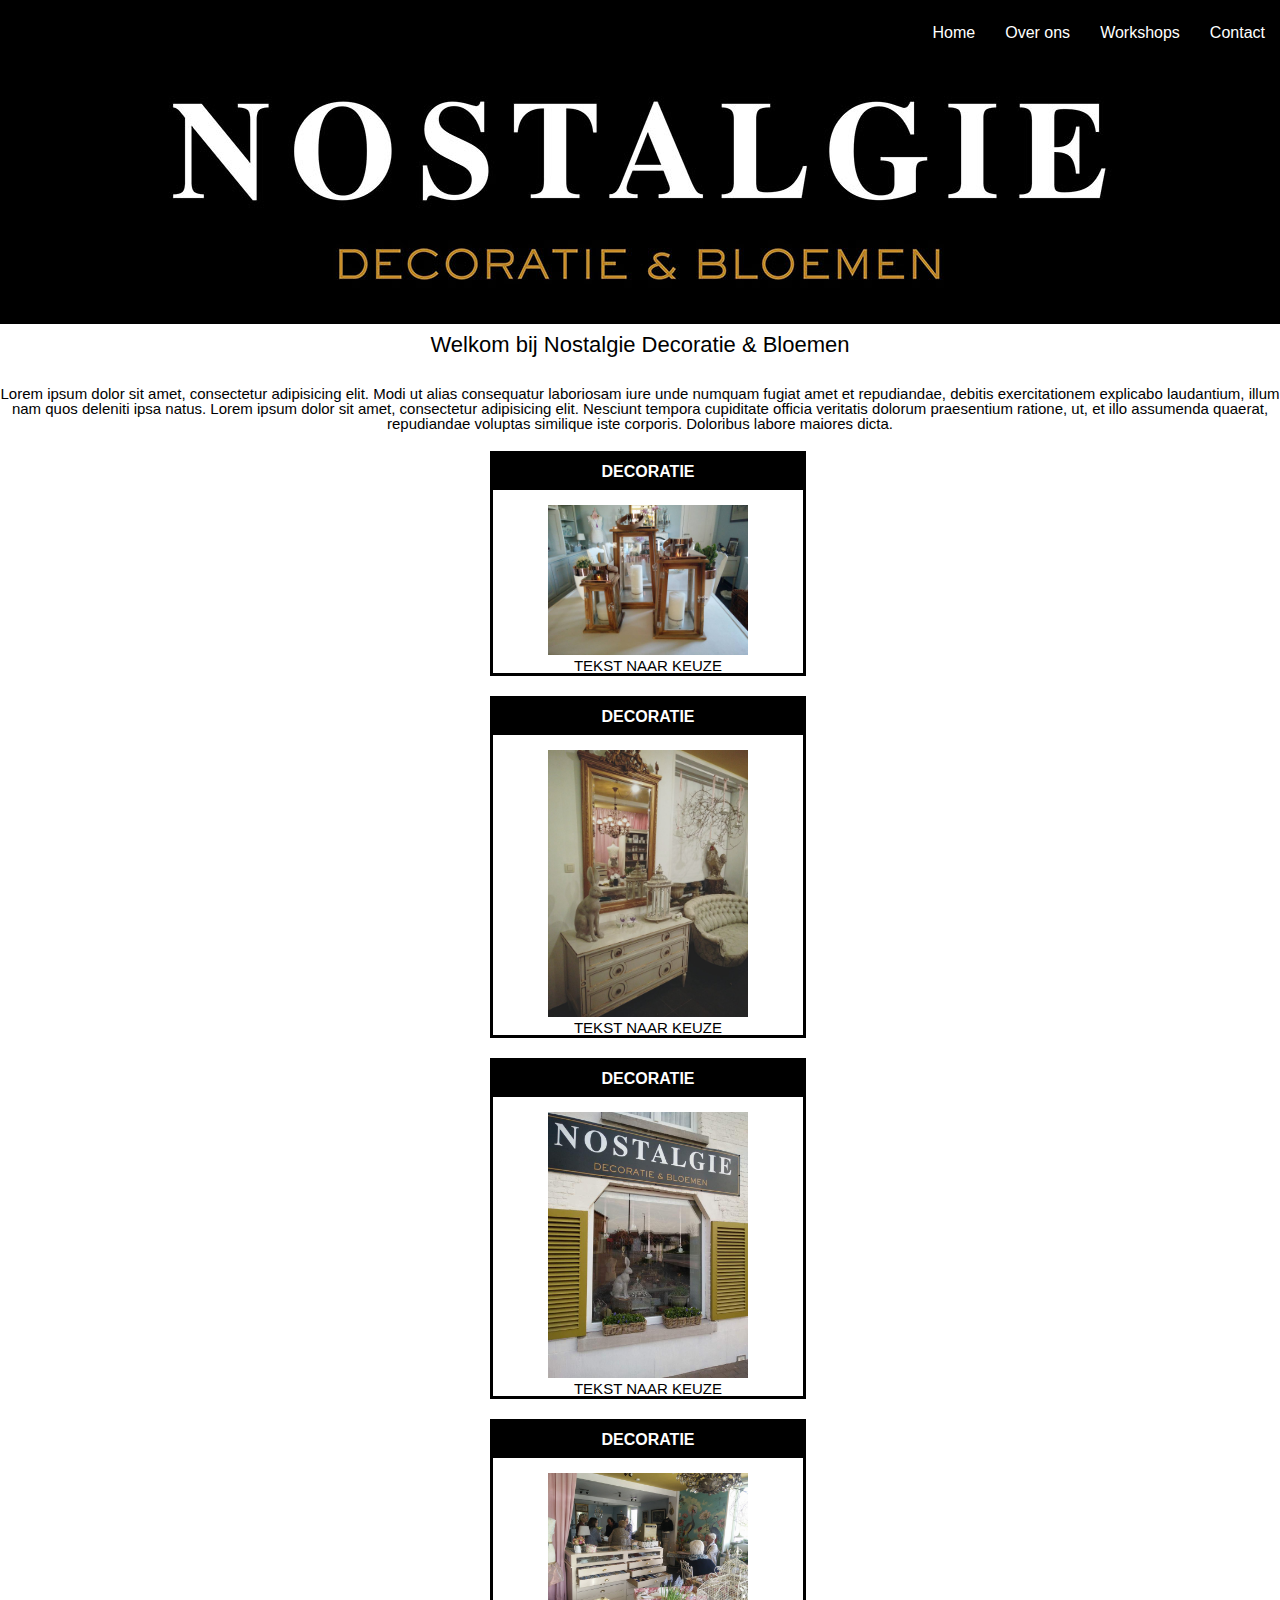
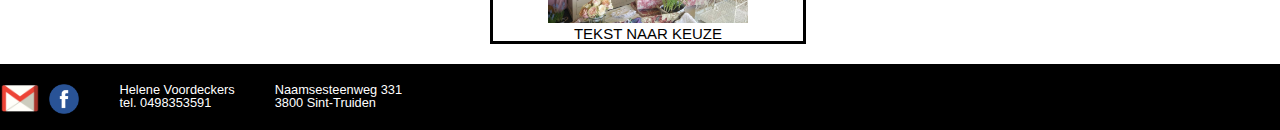
<file: website/index.html>
<!DOCTYPE html>
<html lang="nl">
<head>
    <meta charset="UTF-8">
    <meta name="viewport" content="width=device-width, initial-scale=1.0">
    <title>NOSTALGIE</title>
    <link rel="stylesheet" type="text/css" href="CSS/Reset.css">
    <link rel="stylesheet" type="text/css" href="CSS/stylesheet.css">
</head>
<body> 
   
    <!-- navigatie Bar -->
    <header>
    <nav class="main-nav">
       <ul>
        <li><a href="index.html">Home</a></li>
        <li><a href="overons.html">Over ons</a></li>
        <li><a href="#">Workshops</a></li>
        <li><a href="contact.html">Contact</a></li>  
       </ul>
    </nav>
    </header>
    <!-- EINDE navigatie Bar -->
   
    <!-- Banner -->
        <div class="banner">
           <img class="banner-image" src="img/NOSTALGIE_CLEAN2.jpg" alt="Relevant textual alternative to the image">
        </div>
    <!-- EINDE Banner -->
    
    <!-- tussen titel -->
    <div class="heading">Welkom bij Nostalgie Decoratie & Bloemen</div>
    <!-- einde tussen titel -->
      <div class="short-text">
           <p>Lorem ipsum dolor sit amet, consectetur adipisicing elit. Modi ut alias consequatur laboriosam iure unde numquam fugiat amet et repudiandae, debitis exercitationem explicabo laudantium, illum nam quos deleniti ipsa natus.
           Lorem ipsum dolor sit amet, consectetur adipisicing elit. Nesciunt tempora cupiditate officia veritatis dolorum praesentium ratione, ut, et illo assumenda quaerat, repudiandae voluptas similique iste corporis. Doloribus labore maiores dicta.</p>
       </div>
        
        <!-- reeks van foto's -->
        
        <div align="center" class="services" >
            
            <div class="box1">
                <h1>DECORATIE</h1>
                    <a href="#"><img class="image" src="img/deco1.jpg" alt="Relevant textual alternative to the image"></a>
                        <p>TEKST NAAR KEUZE</p>
            </div>
            
                <div class="box1">
                    <h1>DECORATIE</h1>
                    <a href="#"><img class="image" src="img/deco2.jpg" alt="Relevant textual alternative to the image"></a>
                        <p>TEKST NAAR KEUZE</p>
                </div>
            
            <div class="box1">
                <h1>DECORATIE</h1>
                    <a href="#"><img class="image" src="img/winkel1.jpg" alt="Relevant textual alternative to the image"></a>
                        <p>TEKST NAAR KEUZE</p>
            </div>
            
                <div class="box1">
                    <h1>DECORATIE</h1>
                    <a href="#"><img class="image" src="img/winkel2.jpg" alt="Relevant textual alternative to the image"></a>
                        <p>TEKST NAAR KEUZE</p>
                </div>
            
        </div>
        
        <!-- reeks van foto's -->
        
<footer>
        <div class="social">
            <a href="mailto:nostalgie.deco@gmail.com"><img src="img/gmail.png" alt="email icon" width="40px"></a>
            <a href="https://www.facebook.com/Nostalgie-decoratie-bloemen-783655945126884/?ref=bookmarks"><img src="img/facebook.png" alt="facebook icon" width="40px"></a>
        </div>
        <p class="mobile-version">Helene Voordeckers<br>tel. 0498353591<br></p>
        <p class="mobile-version">Naamsesteenweg 331<br>3800 Sint-Truiden<br></p>
    </footer>
</body>
</html>
</file>
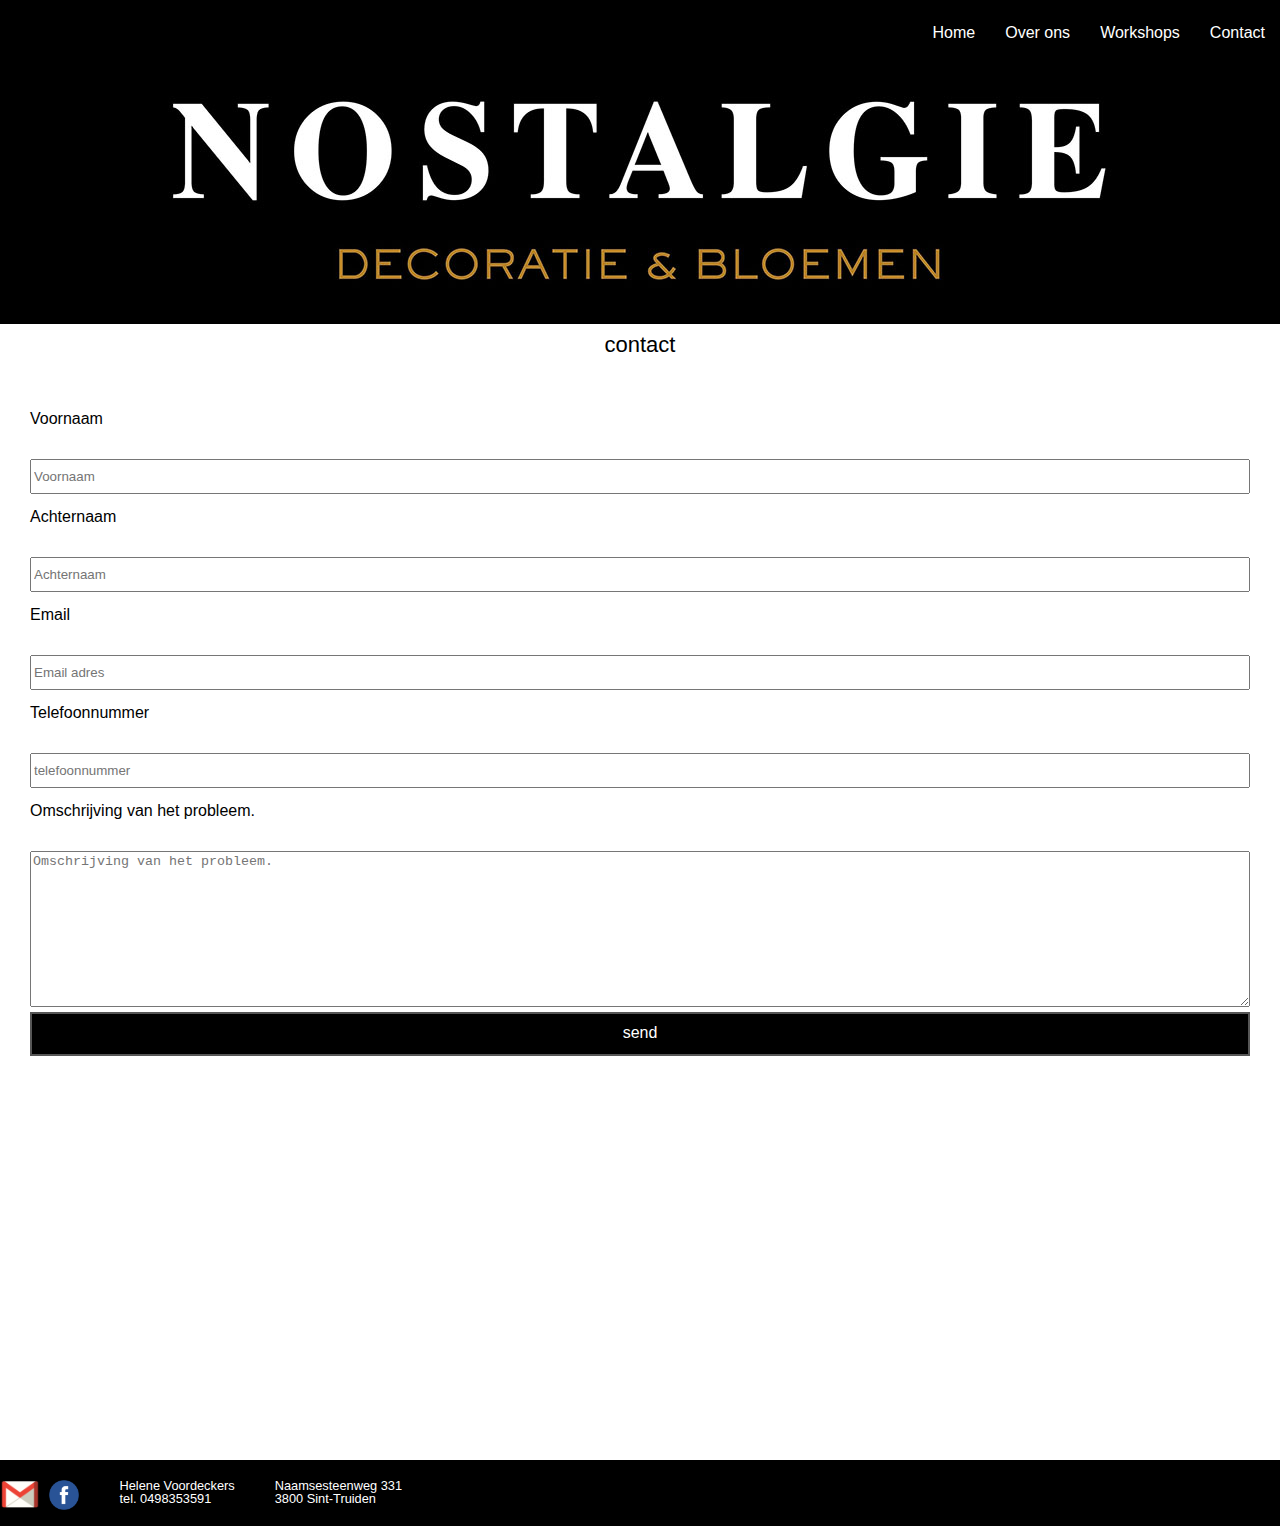
<file: website/contact.html>
<!DOCTYPE html>
<html lang="nl">
<head>
    <meta charset="UTF-8">
    <meta name="viewport" content="width=device-width, initial-scale=1.0">
    <title>Contact</title>
    <link rel="stylesheet" type="text/css" href="CSS/Reset.css">
    <link rel="stylesheet" type="text/css" href="CSS/stylesheet.css">
</head>
<body> 
   
    <!-- navigatie Bar -->
    <header>
    <nav class="main-nav">
       <ul>
        <li><a href="index.html">Home</a></li>
        <li><a href="overons.html">Over ons</a></li>
        <li><a href="#">Workshops</a></li>
        <li><a href="contact.html">Contact</a></li>  
       </ul>
    </nav>
    </header>
    <!-- EINDE navigatie Bar -->
   
    <!-- Banner -->
        <div class="banner">
           <img class="banner-image" src="img/NOSTALGIE_CLEAN2.jpg" alt="Relevant textual alternative to the image">
        </div>
        <div class="heading">
            contact
        </div>
        
        <main>
        <!-- Formulier -->
        <form method="post">
           <fieldset>
               <p class="mobile">Voornaam</p>
               <p>
                   <label for="first-name"></label>
                   <input type="text" id="first-name" required="" placeholder="Voornaam">
               </p>
               <p class="mobile">Achternaam</p>
               <p>
                   <label for="last-name"></label>
                   <input type="text" id="last-name" placeholder="Achternaam">
               </p>
               <p class="mobile">Email</p>
               <p>
                   <label for="email"></label>
                   <input type="email" name="email" id="email" required="" placeholder="Email adres">
               </p>
               <p class="mobile">Telefoonnummer</p>
               <p>
                   <label for="telephone"></label>
                   <input type="tel" name="tel" id="telephone" required="" placeholder="telefoonnummer">
               </p>
               <p class="mobile" id="textarea">Omschrijving van het probleem.</p>
               <p>
                   <label for="message"></label>
                   <textarea name="Message" id="message" required="" cols="30" rows="10" placeholder="Omschrijving van het probleem."></textarea>
               </p>
               <p class="send">
                   <input type="submit" value="send">
               </p>
            </fieldset>
        </form>

        <!-- Google Maps Iframe -->
        <div class="google-maps"><iframe src="https://www.google.com/maps/embed?pb=!1m18!1m12!1m3!1d21996.225536670452!2d5.166357701385519!3d50.806551694365766!2m3!1f0!2f0!3f0!3m2!1i1024!2i768!4f13.1!3m3!1m2!1s0x47c110c1aac38655%3A0xbb4e286705051e57!2sNostalgie!5e0!3m2!1sen!2sbe!4v1512653407467" width="600" height="450" frameborder="0" style="border:0" allowfullscreen></iframe>
        </div>
        </main>


    <footer>
        <div class="social">
            <a href="mailto:nostalgie.deco@gmail.com"><img src="img/gmail.png" alt="email icon" width="40"></a>
            <a href="https://www.facebook.com/Nostalgie-decoratie-bloemen-783655945126884/?ref=bookmarks"><img src="img/facebook.png" alt="facebook icon" width="40"></a>
        </div>
        <p>Helene Voordeckers<br>tel. 0498353591<br></p>
        <p>Naamsesteenweg 331<br>3800 Sint-Truiden<br></p>
    </footer>
</body>
</html>
</file>
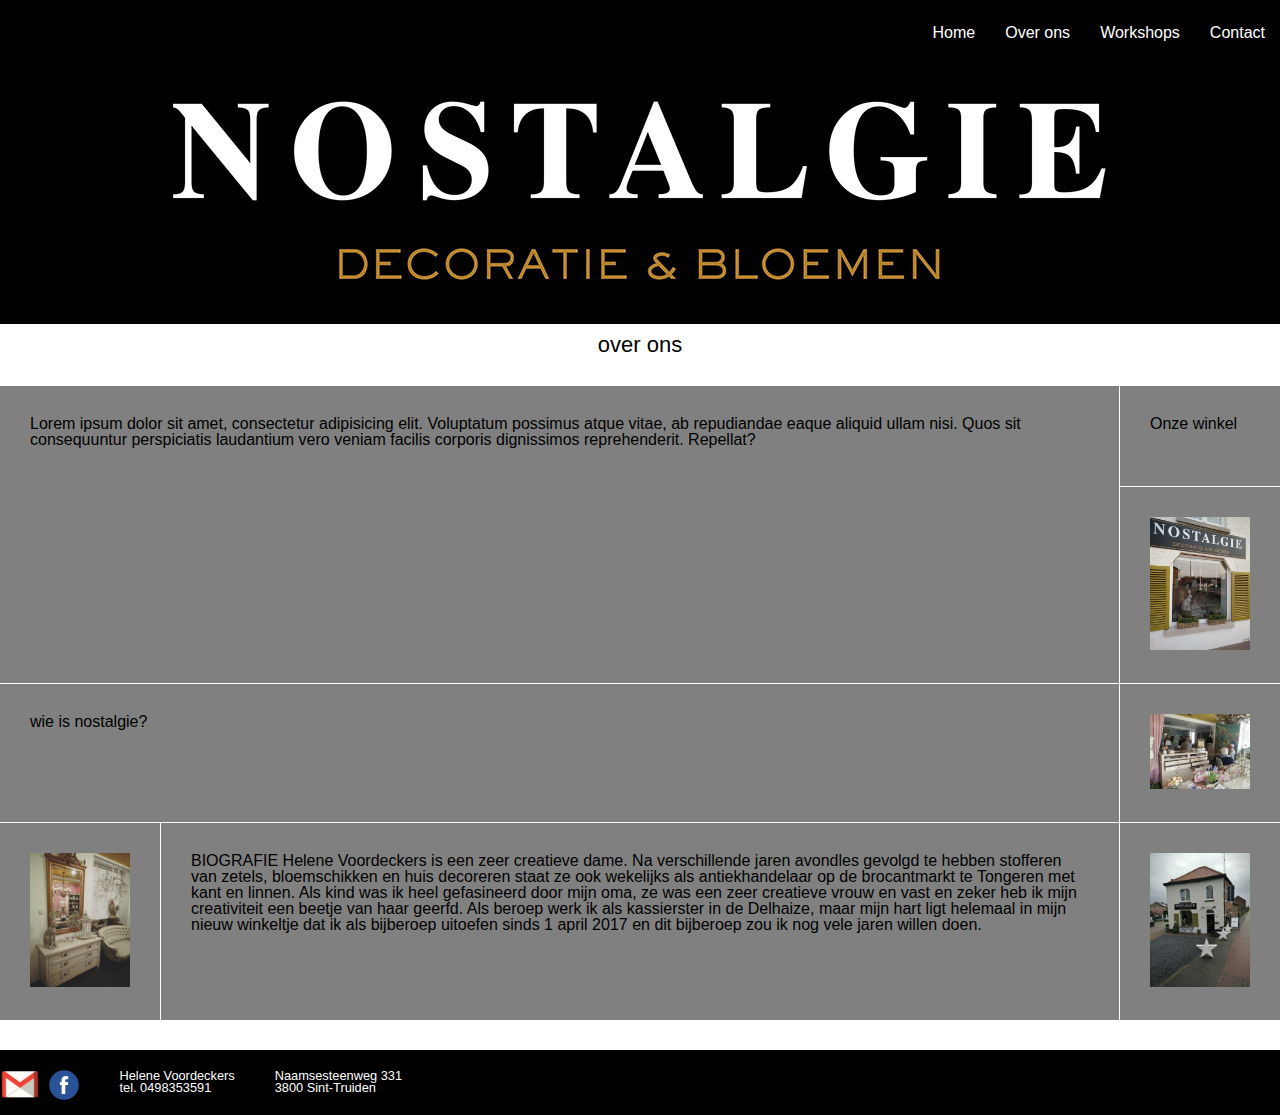
<file: website/overons.html>
<!DOCTYPE html>
<html lang="nl">
<head>
    <meta charset="UTF-8">
    <meta name="viewport" content="width=device-width, initial-scale=1.0">
    <title>NOSTALGIE</title>
    <link rel="stylesheet" type="text/css" href="CSS/Reset.css">
    <link rel="stylesheet" type="text/css" href="CSS/stylesheet.css">
</head>
<body> 
   
    <!-- navigatie Bar -->
    <header>
    <nav class="main-nav">
       <ul>
        <li><a href="index.html">Home</a></li>
        <li><a href="overons.html">Over ons</a></li>
        <li><a href="#">Workshops</a></li>
        <li><a href="contact.html">Contact</a></li>  
       </ul>
    </nav>
    </header>
    <!-- EINDE navigatie Bar -->
   
    <!-- Banner -->
        <div class="banner">
           <img class="banner-image" src="img/NOSTALGIE_CLEAN2.jpg" alt="Relevant textual alternative to the image">
        </div>
        <div class="heading">
            over ons
        </div>
        <div id="content">
        <text1><p>Lorem ipsum dolor sit amet, consectetur adipisicing elit. Voluptatum possimus atque vitae, ab repudiandae eaque aliquid ullam nisi. Quos sit consequuntur perspiciatis laudantium vero veniam facilis corporis dignissimos reprehenderit. Repellat?</p></text1>
        <onzewinkel>Onze winkel</onzewinkel>
        <wie>wie is nostalgie?</wie>
        <foto1><img src="img/deco2.jpg" alt="Relevant textual alternative to the image" width="100"></foto1>
        <biografie>BIOGRAFIE Helene Voordeckers is een zeer creatieve dame. Na verschillende jaren avondles gevolgd te hebben stofferen van zetels, bloemschikken en huis decoreren staat ze ook wekelijks als antiekhandelaar op de brocantmarkt te Tongeren met kant en linnen. 
        Als kind was ik heel gefasineerd door mijn oma, ze was een zeer creatieve vrouw en vast en zeker heb ik mijn creativiteit een beetje van haar geerfd. 
        Als beroep werk ik als kassierster in de Delhaize, maar mijn hart ligt helemaal in mijn nieuw winkeltje dat ik als bijberoep uitoefen sinds 1 april 2017 en dit bijberoep zou ik nog vele jaren willen doen.
        </biografie>
        <foto2><img src="img/winkel1.jpg" alt="Relevant textual alternative to the image" width="100"></foto2>
        <foto3><img src="img/winkel2.jpg" alt="Relevant textual alternative to the image" width="100"></foto3>
        <foto4><img src="img/winkel3.jpg" alt="Relevant textual alternative to the image" width="100"></foto4>
        </div>
    <div class="heading"></div>

    <footer>
        <div class="social">
            <a href="mailto:nostalgie.deco@gmail.com"><img src="img/gmail.png" alt="email icon" width="40px"></a>
            <a href="https://www.facebook.com/Nostalgie-decoratie-bloemen-783655945126884/?ref=bookmarks"><img src="img/facebook.png" alt="facebook icon" width="40px"></a>
        </div>
        <p>Helene Voordeckers<br>tel. 0498353591<br></p>
        <p>Naamsesteenweg 331<br>3800 Sint-Truiden<br></p>
    </footer>
</body>
</html>
</file>
<file: website/CSS/stylesheet.css>
html,body {
    background-color: #ffffff;
    font-family: 'Arial', serif;
    margin: 0;
    padding: 0;  
}

nav{
    width: 100%;
    margin: 0 auto;
    padding: 10px 0px 0px 0px;
}

nav{
    background: #000000;
}
nav ul{
    list-style-type: none;
    padding: 0;
}
nav a{
    text-decoration: none;
    text-align: center;
    color: #ffffff;
    display: block;
    padding: 3px;
    
}

.main-nav a:hover{
    color: #565656;
    text-decoration: underline;
}

@media screen and (min-width: 400px){
    nav ul{
        display: flex;
        justify-content: flex-end
        
    }
    /*nav li{
        flex: 1 1 0;
    }
    */
    nav a{
    text-decoration: none;
    text-align: center;
    color: #ffffff;
    display: block;
    padding: 15px;
    }
}

.logo{
    color: #000000;
    float: left;
    padding: 0 0 0 ;
    font-size: 20px;
    font-weight: bold;
    
}
.logo > a {
    text-decoration: none;
    color: #ffffff;
}

.banner {
    display: block;
    width: 100%;
    height: auto;
    background-color: black;
}

.banner > .banner-image {
    display: block;
    max-width: 100%;
    margin: auto;
    height: auto;
    max-height: 300px;
}

.heading {
    text-align: center;
    font-size: 22px;
    color: #000000;
    margin: 10px 0 30px 0;
}

.short-text > p {
    text-align: center;
    font-size: 15px;
    color: #000000;
    margin: auto;
}

.box1{
    width: 300px;
    border: solid #000000;
    margin: 20px 10px; 
    padding: 0 5px;
}

.box1 > p {
    font-size: 15px;
    color: #000000;
    max-width: 250px;
}

.services {
    width: 320px;
    margin: 0 auto;
}

h1 {
    font-size:  16px;
    font-weight: bold;
    background-color: #000000;
    color: #ffffff;
    padding: 10px 0;
    margin: 0 -6px;
}

.image {
    max-width: 200px;
    margin: 15px 0 0 0;
}

.image:hover{
    opacity: 0.75;
    max-width: 200px;
    margin-top: 15px;
}




/*@media (max-width:400px) {
    
    .nav > li {
        display: flex;
        flex-flow: row wrap;
        justify-content: space-around;
    }
    
    .logo{
    display: none;
    }
}
*/
/*-------footer-------*/

/*footer {
    width: 100%;
    background-color: #000000;
    padding: 20px 0;
    
}*/

footer{
    background-color: #000000;
    display: flex;
    position: relative;
}

footer p {
    padding: 20px;
    flex-direction: row;
    justify-content: flex-start;
    color: white;
   
}

footer p {
    font-size: 0.8em;
    font-family: Arial, sans-serif;
}
footer p a {
    color: white;
    text-decoration: none;
}

/* GRID OVERONS */

#content{
    display: grid;
    grid-template-columns:repeat(8,1);
    grid-auto-rows: minmax(70px, auto);
    max-width: 1280px;
    margin: 0 auto;
    grid-gap: 1px;
    grid-template-areas: 
    "text1 text1 text1 text1"
    "onzewinkel onzewinkel onzewinkel onzewinkel"
    "foto2 foto2 foto2 foto2"
    "foto3 foto3 foto3 foto3"
    "foto4 foto4 foto4 foto4"
    "wie wie wie wie"
    "foto1 foto1 foto1 foto1"
    "biografie biografie biografie biografie";
    }

@media screen and (min-width:400px){
#content{
    display: grid;
    grid-template-columns:repeat(4,1);
    grid-auto-rows: minmax(100px, auto);
    max-width: 1280px;
    margin: 0 auto;
    grid-gap: 1px;
    grid-template-areas: 
    "text1 text1 onzewinkel onzewinkel"
    "text1 text1 foto2 foto2"
    "wie wie foto3 foto3"
    "foto1 biografie foto4 foto4";
    }
}

#content > *{
    background: grey;
    padding: 30px;
}

text1{
    grid-area: text1;
}

onzewinkel{
    grid-area: onzewinkel;
}

wie{
    grid-area: wie;
}

foto1{
    grid-area: foto1;
}

biografie{
    grid-area: biografie;
}

foto2{
    grid-area: foto2;
}

foto3{
    grid-area: foto3;
}

foto4{
    grid-area: foto4;
}


/* CONTACT OVERONS*/
.mobile {
    line-height: 1em;
    padding-top: 15px;
    padding-bottom: 5px;
}

.send{
    padding-bottom: 20px;
    padding-top: 5px;
}

.send input{
    height: 20px;
    width: auto;
    padding-top: 10px;
    padding-bottom: 30px;
    color: #ffffff;
    background-color: #000000;
    font-size: 1em;
    border: 2px solid #565656;
}

.send input:hover{
    background-color: #000000;
    border: 2px solid #565656;
    color: #565656;
    cursor: pointer;
    transition-duration: 0,3s;
}

.social {
    object-position: right;
    position: relative;
    right: 0;
    padding-top: 15px;
    padding-right: 15px;
    background-color: #000000;
}

main fieldset{
    padding-top: 10px;
    padding-left: 30px;
    padding-right: 30px;
}

main form fieldset p input{
    height: 35px;
    width: 100%;
    box-sizing: border-box;
}

main form fieldset textarea{
    width: 100%;
    box-sizing: border-box;
}

main form fieldset p {
    display: grid;
    grid-template-columns: auto;
    line-height: 1em;
    padding-top: 15px;
}

main form fieldset p label{
    display: block;
    padding-bottom: 5px;
}

main form fieldset div label{
    display: block;
    padding-top: 15px;
    font-family: Arial, sans-serif;
    font-size: 1.2em;
}


@media screen and (min-width: 400px) {
    main form{
        padding-top: 0;
    }
    

    main form fieldset p{
        display: grid;
        grid-template-columns: auto;
    }

    main form fieldset p input{
        width: auto;
    }

    main form fieldset p label{
        padding-top: 7px;
        display: inline;
    }

    .send input{
        grid-column-start: 2;
        grid-column-end: 1;
    }

}


/*iframe google maps*/

.google-maps {
    position: relative;
    padding-bottom: 75%; 
    height: 0;
    overflow: hidden;
}
.google-maps iframe {
    position: absolute;
    top: 0;
    left: 0;
    width: 100%;
    height: 100%;
}


@media screen and (min-width:400px){
.google-maps {
    position: relative;
    padding-bottom: 30%; 
    height: 0;
    overflow: hidden;
}
.google-maps iframe {
    position: absolute;
    top: 0;
    left: 0;
    width: 100%;
    height: 100%;
}
}
</file>
